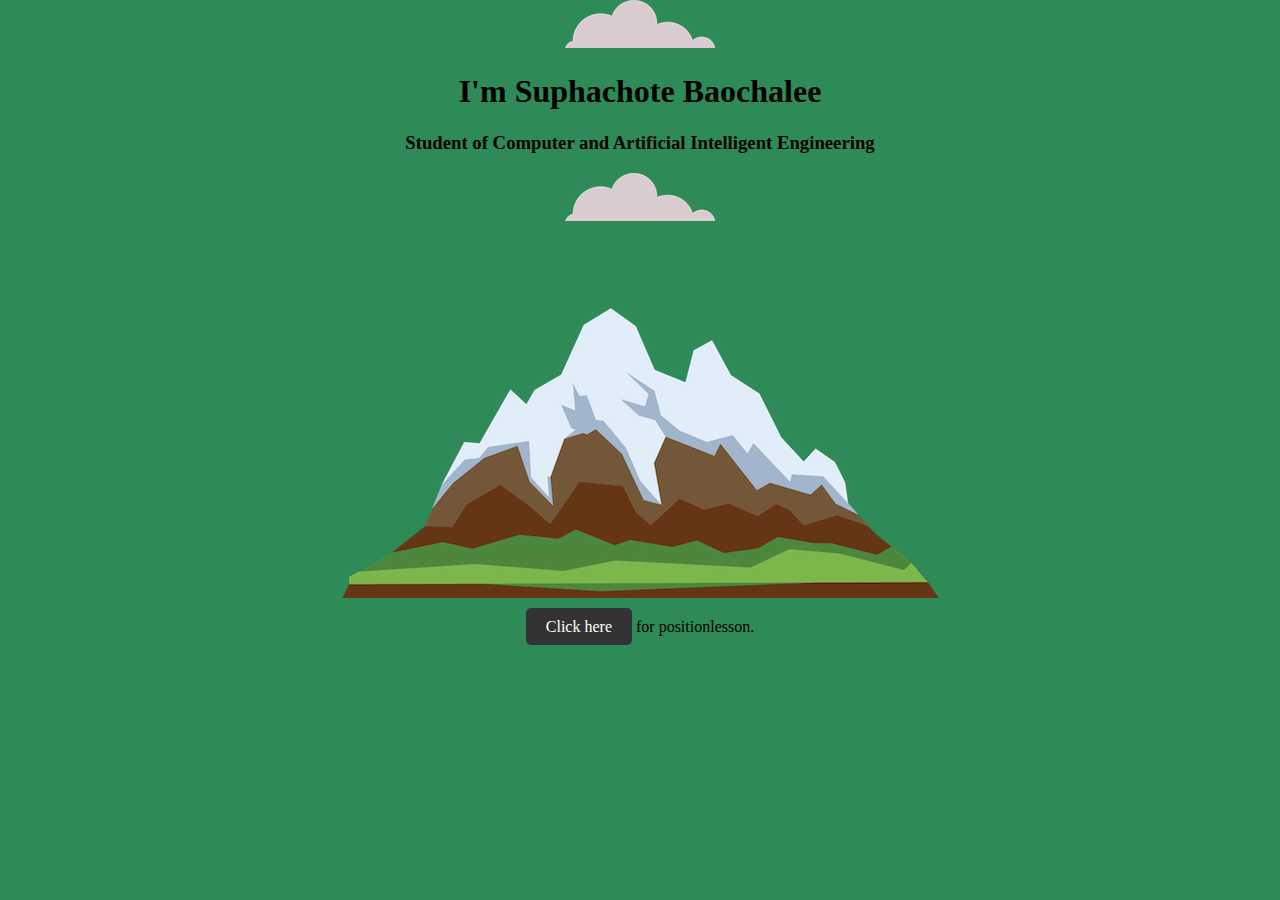
<file: Week3/index.html>
<!DOCTYPE html>
<html lang="en">
<head>
    <meta charset="UTF-8">
    <meta name="viewport" content="width=device-width, initial-scale=1.0">
    <title>Document</title>
    <link rel="stylesheet" type="text/css" href="stylesweek3.css">
</head>
<body>
    <img src="cloud.png" alt="grey cloud">
    <h1>I'm Suphachote Baochalee</h1>
    <h3>Student of Computer and Artificial Intelligent Engineering</h3>
    <p>
        <img src="cloud.png" alt="below cloud">
    </p>
    <img src="mountain.png" alt="mountain">
    <p>
    <a id="icon-contact" href="position.html">Click here</a> for positionlesson.
</p>
</body>
</html>
</file>
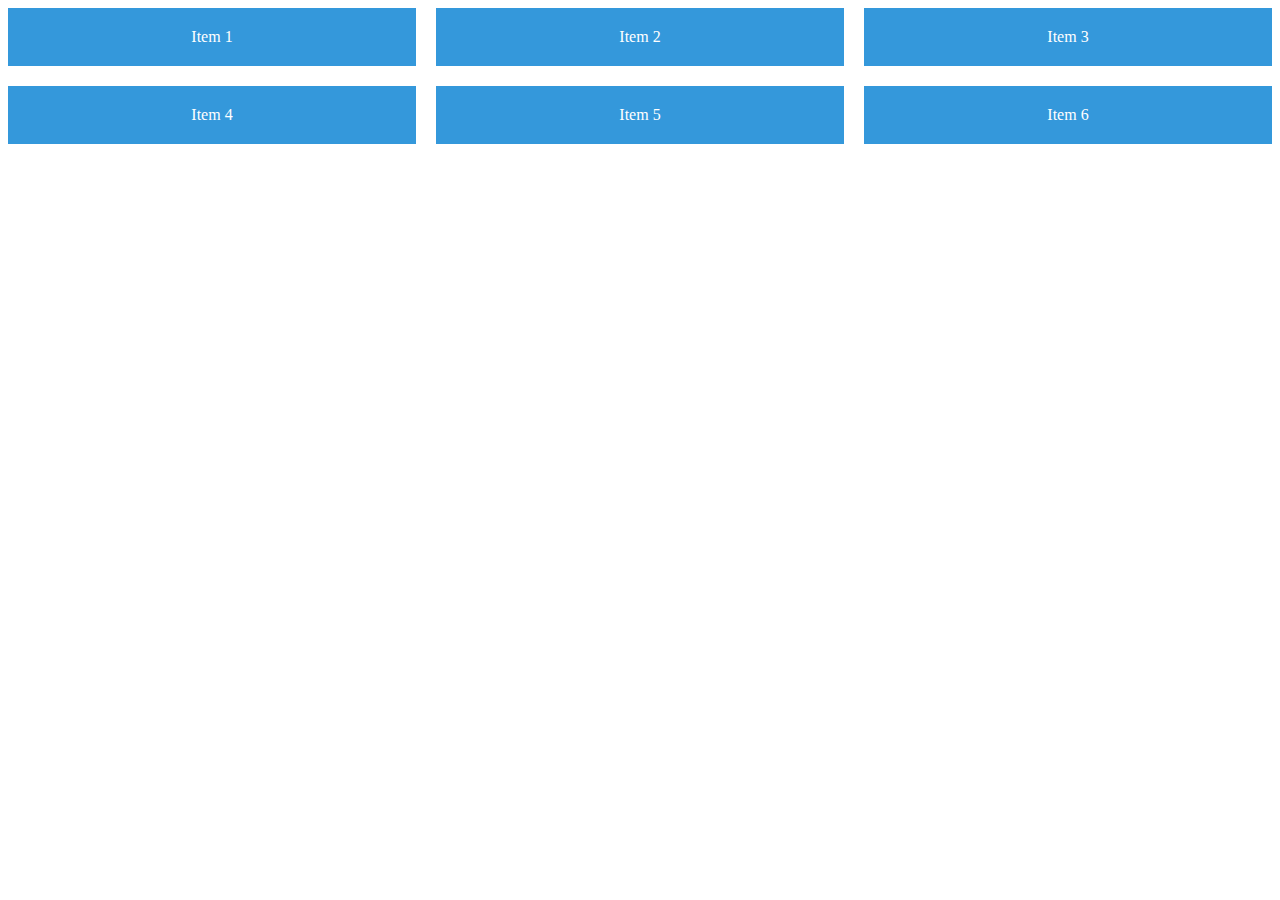
<file: Week4/index.html>
<!DOCTYPE html>
<html lang="en">
<head>
    <meta charset="UTF-8">
    <meta name="viewport" content="width=device-width, initial-scale=1.0">
    <title>Grid Layout Example</title>
    <style>
        /* Define a grid container */
        .grid-container {
            display: grid;
            grid-template-columns: repeat(3, 1fr); /* 3 columns with equal width */
            grid-gap: 20px; /* Gap between grid items */
        }

        /* Style for grid items */
        .grid-item {
            background-color: #3498db;
            color: #fff;
            padding: 20px;
            text-align: center;
        }
    </style>
</head>
<body>
    <!-- Grid container -->
    <div class="grid-container">
        <!-- Grid items -->
        <div class="grid-item">Item 1</div>
        <div class="grid-item">Item 2</div>
        <div class="grid-item">Item 3</div>
        <div class="grid-item">Item 4</div>
        <div class="grid-item">Item 5</div>
        <div class="grid-item">Item 6</div>
    </div>
</body>
</html>
</file>
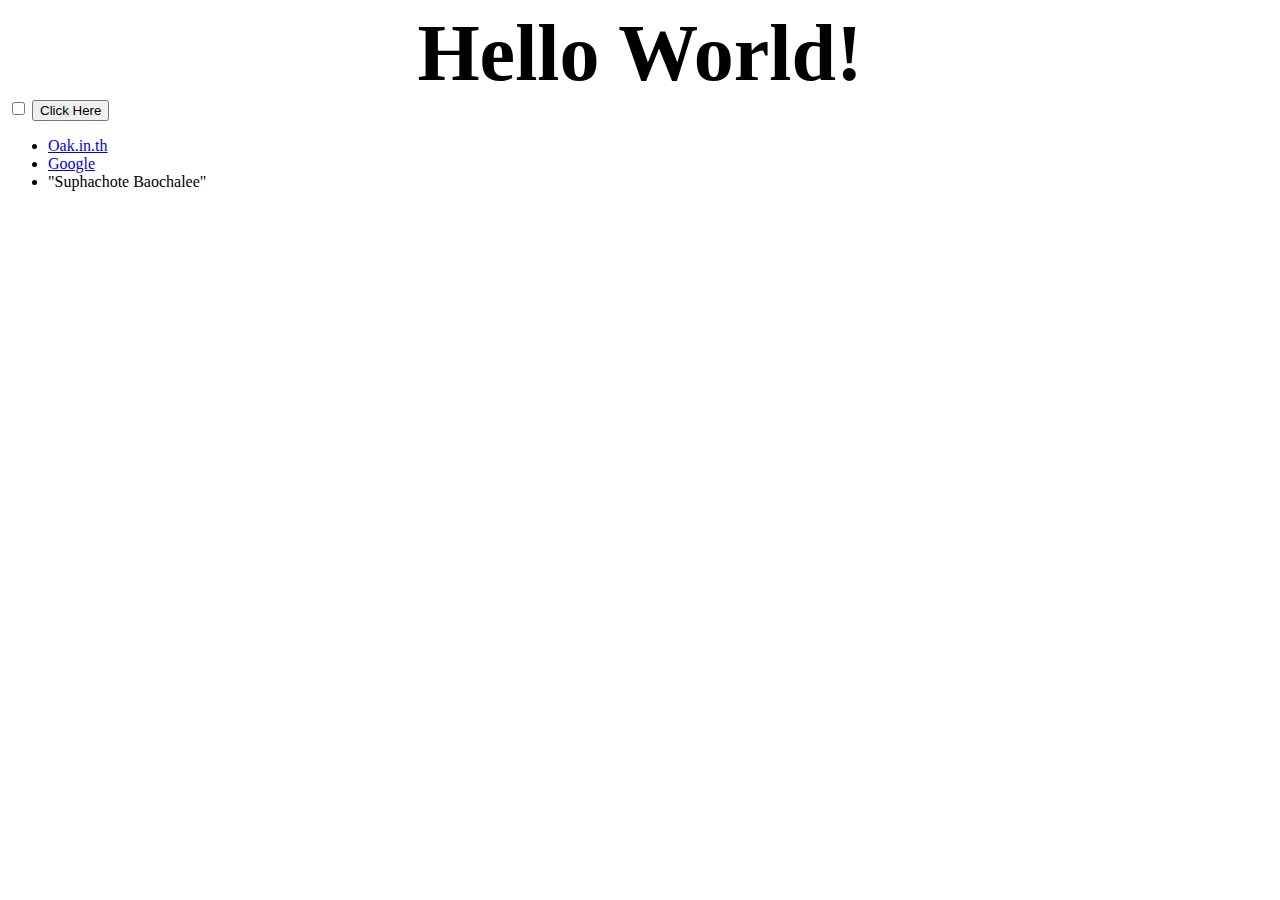
<file: Week5/index.html>
<!DOCTYPE html>
<html lang="en">
<head>
    <meta charset="UTF-8">
    <meta name="viewport" content="width=device-width, initial-scale=1.0">
    <title>My Website</title>
    <link rel="stylesheet" type="text/css" href="styles5.css">
</head>
<body onload = 'alert("Hello World!")' >
  <h1 id="title"><strong>Hello World!</strong></h1>
    
    <input type="checkbox" name="" value="">
    <button type="button" name="button">Click Here</button>
    <ul>
      <li class = "list">
        <a href="https://oak.in.th/">Oak.in.th</a>
      </li>
      <li class = "list">
        <a href="https://www.google.com/">Google</a>
      </li>
      <li class = "list">
        "Suphachote Baochalee"
      </li>
    </ul>
    <script src="index.js"></script>
</body>
</html>
</file>
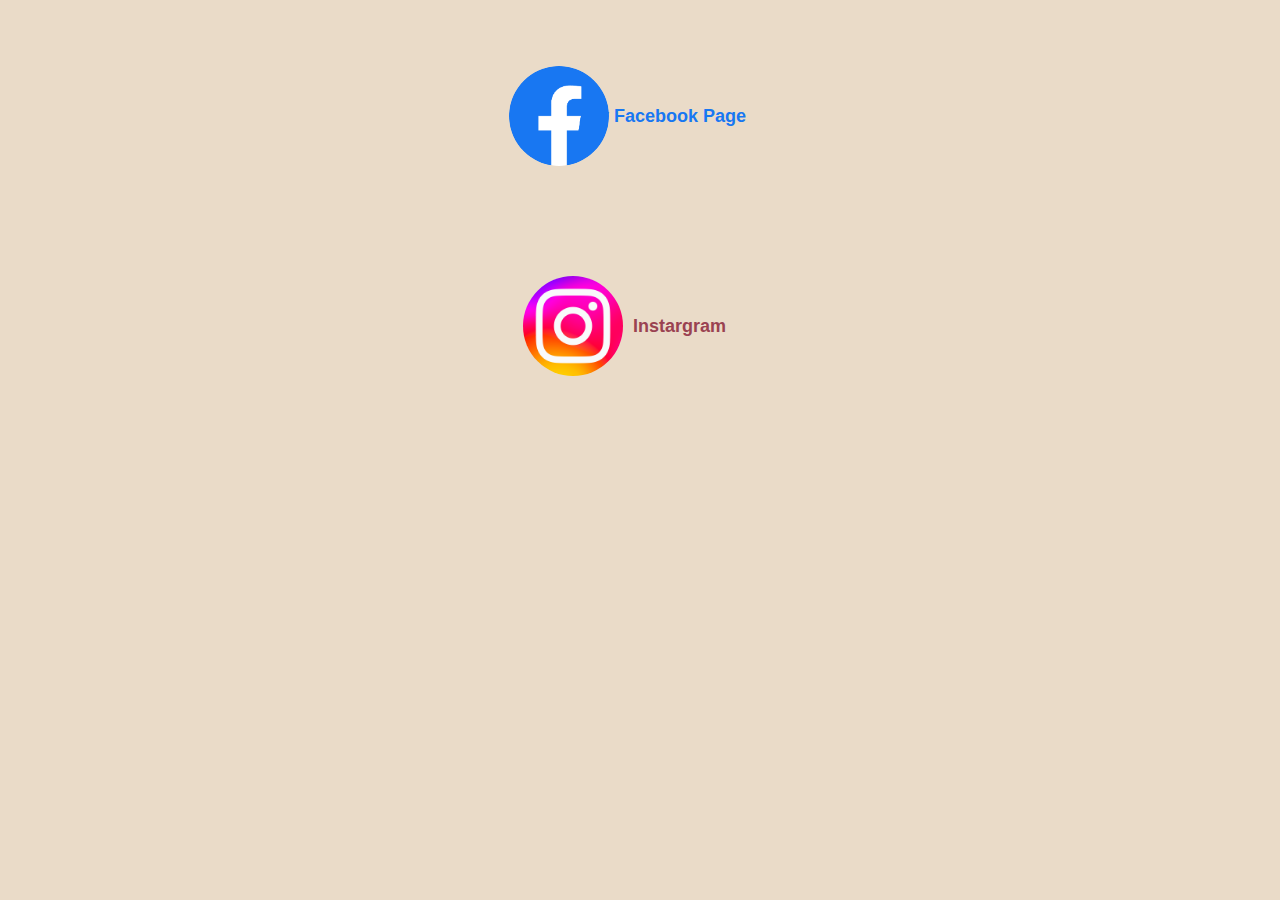
<file: Week1/contact.html>
<!DOCTYPE html>
<html lang="en">
<head>
    <meta charset="UTF-8">
    <meta name="viewport" content="width=device-width, initial-scale=1.0">
    <title>Social Media Icons</title>
    <link rel="stylesheet" type="text/css" href="contact.css">

</head>
<body>
    <div class="social-icons">
        <ul>
            <li>
                <a href="https://www.facebook.com/Winter4Snoy9/">
                    <div class="facebook-page">
                        <img src="image/fb_icon_325x325.png" alt="Facebook Icon" class="facebook-icon">
                        <span class="page-name">My Facebook Page</span>
                    </div>
                </a>
            </li>
            <li>
                <a href="https://www.instagram.com/elixre_ix/">
                    <div class="facebook-page">
                    <img src="image/unnamed.png" alt="Instagram">
                    <span class="page-name2">Instargram</span>
                    </div>
                </a>

            </li>
            <!-- Add more social icons and links as needed -->
        </ul>
    </div>
</body>
</html>
</file>
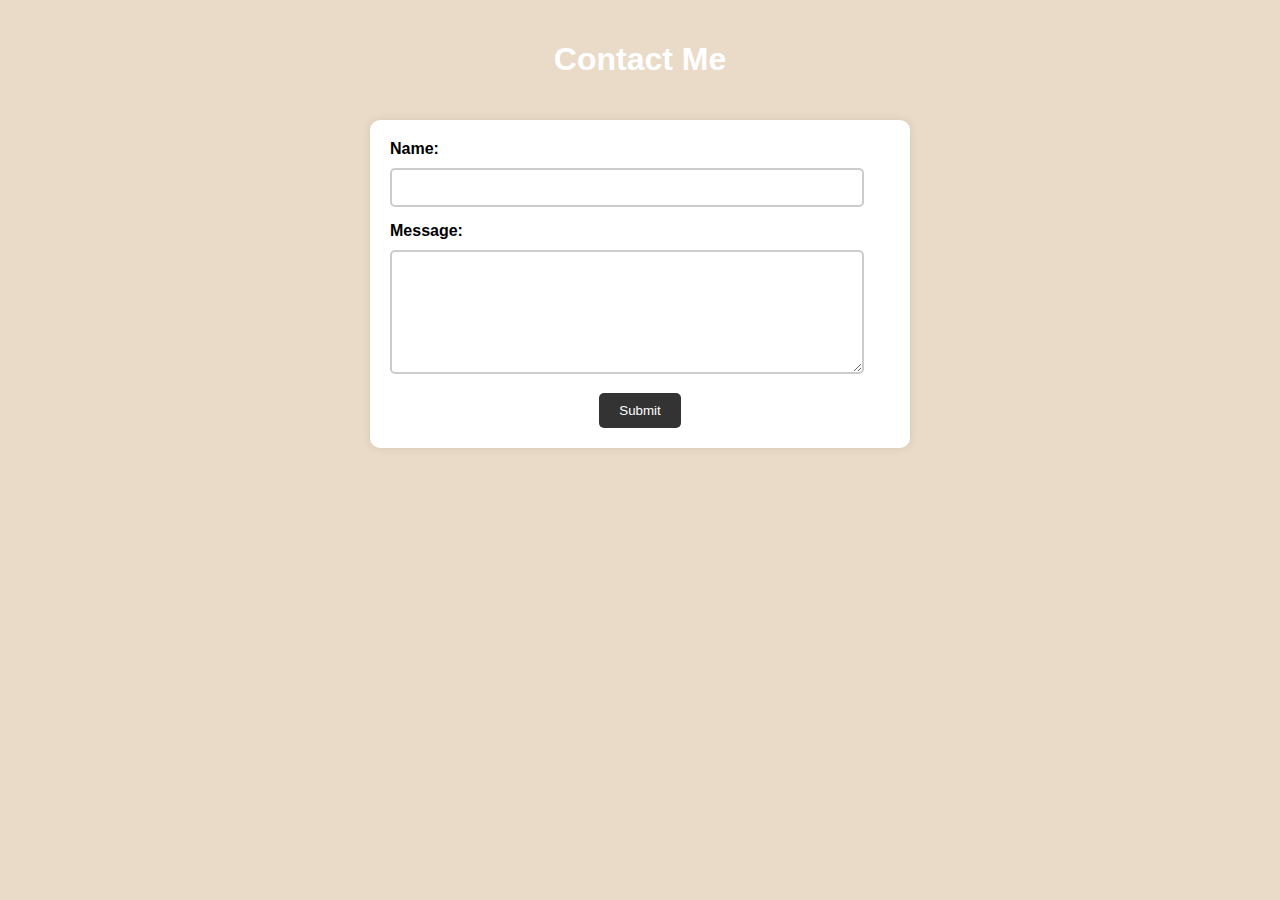
<file: Week1/form.html>
<!DOCTYPE html>
<html lang="en">
<head>
    <meta charset="UTF-8">
    <meta name="viewport" content="width=device-width, initial-scale=1.0">
    <title>Contact Me</title>
    <link rel="stylesheet" type="text/css" href="formstyles.css">

</head>
<body>
    <h1>Contact Me</h1>
    <form action="process" method="POST">
        <label for="name">Name:</label>
        <input type="text" id="name" name="name" required>

        <label for="message">Message:</label>
        <textarea id="message" name="message" required></textarea>

        <input type="submit" value="Submit" id="submit-button">
    </form>
    <script src="script.js"></script>
</body>
</html>
</file>
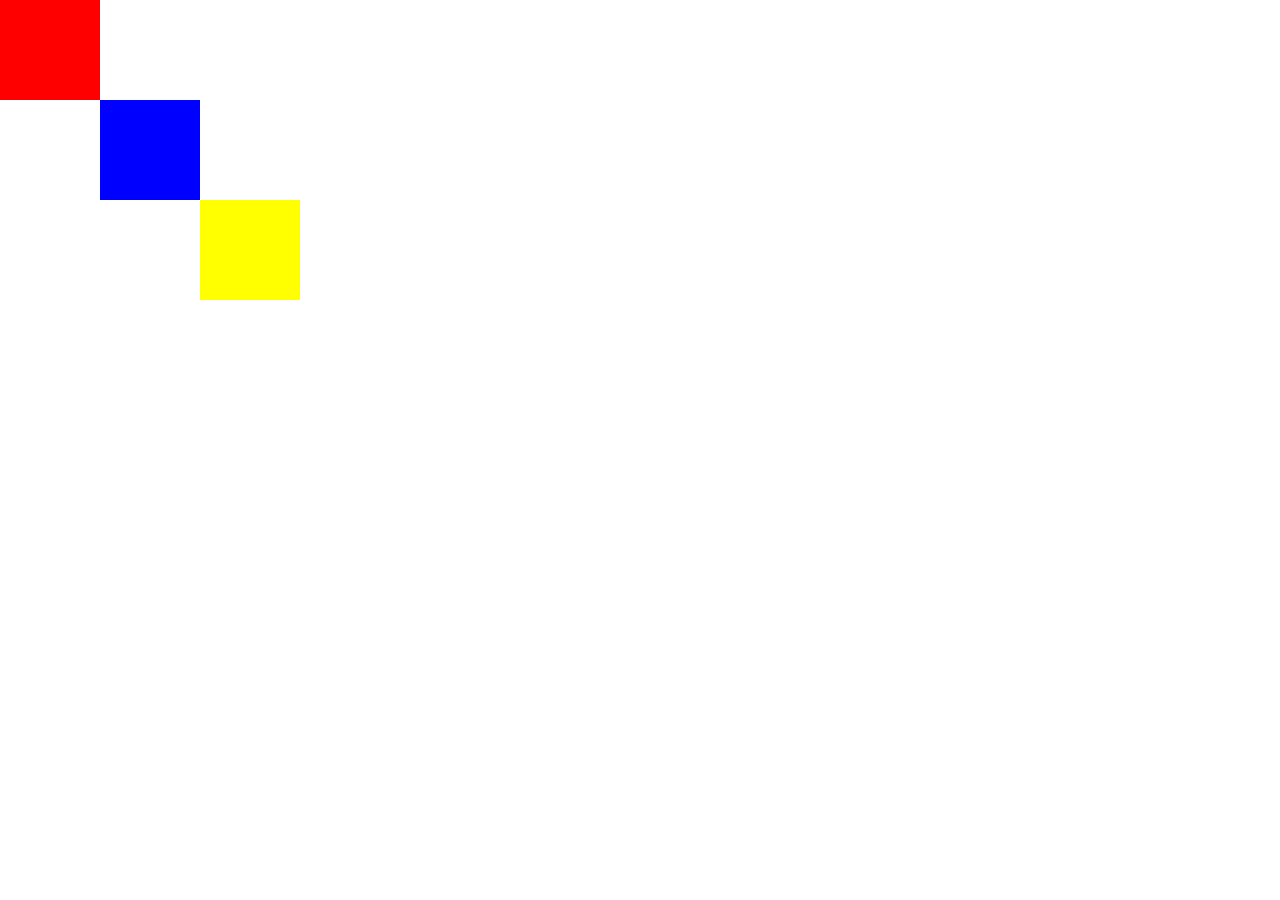
<file: Week2/Square.html>
<!DOCTYPE html>
<html lang="en">
<head>
    <meta charset="UTF-8">
    <meta name="viewport" content="width=device-width, initial-scale=1.0">
    <title>Document</title>
    <link rel="stylesheet" type="text/css" href="Squarestyles.css">
</head>
<body>
    <div class="topcontainer">
    </div>
    <div class="middlecontainer">
    </div>
    <div class="bottomcontainer">
    </div> 
</body>
</html>
</file>
<file: Week3/stylesweek3.css>
body {
    background-color: seagreen;
    text-align:  center;
    margin: 0px;
}
#icon-contact {
    padding: 10px 20px;
    background-color: #333;
    color: #fff;
    text-decoration: none;
    border-radius: 5px;
}
</file>
<file: Week5/styles5.css>
#title{
    font-size: 5em;
    font-weight: bold;
    color: #000000;
    text-align: center;
    margin: 0px;
    padding: 0px;
}
</file>
<file: Week1/contact.css>
/* styles.css */
body {
    display: flex;
    justify-content: center;
    align-items: center;
    height: 100vh;
    margin: 0;
    background-color: #EADBC8;
    background-size: cover;
    background-repeat: no-repeat;
    background-attachment: fixed;
    background-position: center center;
    height: 100%;
    margin: 0;
    padding: 0;
    font-family: Arial, sans-serif;
}
.social-icons ul {
    list-style: none; /* Remove default list styles */
    padding: 0;
}

.social-icons li {
    margin: 10px 0; /* Add vertical spacing between icons */
}

.social-icons a {
    text-decoration: none;
}

.social-icons img {
    width: 50px; /* Adjust the size as needed */
    display: block; /* Ensure the image doesn't affect spacing */
    margin: 75px auto; /* Center the image horizontally */
}
img {
    scale: 200%;
    width: auto; /* Set a fixed width */
    height: auto; /* Set a fixed height */
    border-radius: 50%; /* Create a circular shape */
    border-image: 20px  ;
}
.social-icons ul {
    list-style: none; /* Remove default list styles */
    padding: 0;
}

.social-icons li {
    margin: 10px 0; /* Add vertical spacing between icons */
}

.social-icons a {
    text-decoration: none;
}

.social-icons img {
    width: 50px; /* Adjust the size as needed */
    display: block; /* Ensure the image doesn't affect spacing */
    margin: 75px auto; /* Center the image horizontally */
}

/* Styles for the Facebook icon and text */
.facebook-page {
    display: flex;
    align-items: center;
}

.page-name {
    font-size: 18px; /* Customize the font size */
    font-weight: bold; /* Customize the font weight */
    color: #1877f2; /* Cus
    tomize the text color */
}
.page-name2 {
    font-size: 18px; /* Customize the font size */
    font-weight: bold; /* Customize the font weight */
    color: rgb(154, 66, 81); /* Cus
}
.container {
    background-color: black; /* Set the background color to black */
    padding: 20px; /* Add some padding to the container */
}
</file>
<file: Week1/formstyles.css>
/* styles.css */
body {
    background-color: #EADBC8;
    background-image: url(https://media.discordapp.net/attachments/745333555177193553/1160620632749387896/image0_0.png?ex=65355332&is=6522de32&hm=3e283221744c9dddf4a15680e0c03a5867dda660e6b2243dc30dbfd3de92f992&=&width=1177&height=662);
    background-size: cover;
    background-repeat: no-repeat;
    background-attachment: fixed;
    background-position: center center;
    height: 100%;
    margin: 0;
    padding: 0;
    font-family: Arial, sans-serif;
}

h1 {
    text-align: center;
    color: white;
    padding: 20px 0;
}

form {
    max-width: 500px;
    margin: 0 auto;
    padding: 20px;
    background-color: #fff;
    border-radius: 10px;
    box-shadow: 0 0 10px rgba(0, 0, 0, 0.1);
}

label {
    display: block;
    font-weight: bold;
    margin-bottom: 10px;
}

input[type="text"],
input[type="email"],
textarea {
    width: 90%; /* Set the width to 100% for responsiveness */
    padding: 10px; /* Adjust padding to control the size */
    margin-bottom: 15px;
    border: 2px solid #ccc;
    border-radius: 5px;
}

textarea {
    height: 100px; /* Reduce the height for smaller textareas */
}

input[type="submit"] {
    display: block;
    margin: 0 auto;
    background-color: #333;
    color: #fff;
    padding: 10px 20px;
    border: none;
    border-radius: 5px;
    cursor: pointer;
}

input[type="submit"]:hover {
    background-color: #555;
}
</file>
<file: Week2/Squarestyles.css>
.middlecontainer {
    height: 100px;
    width: 100px;
    background-color: blue;
    position: relative;
    left: 100px;
}
.bottomcontainer {
    height: 100px;
    width: 100px;
    background-color: yellow;
    position: relative;
    left: 200px;

}
.topcontainer {
    height: 100px;
    width: 100px;
    background-color: red;
    position: relative;
}
body{
    margin: 0px;
}
</file>
